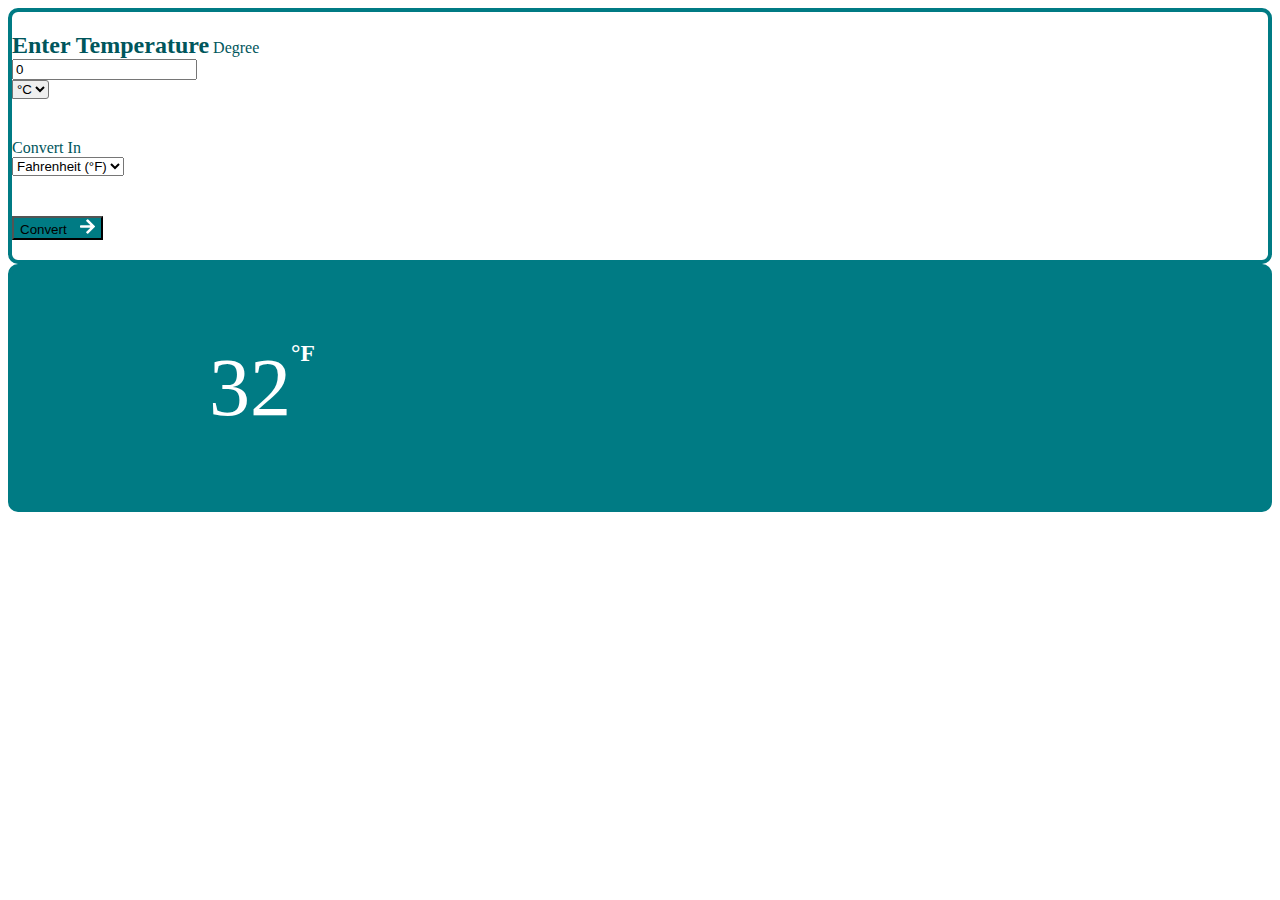
<file: index.html>
<!DOCTYPE html>
<html lang="en">
  <head>
    <meta charset="UTF-8" />
    <meta http-equiv="X-UA-Compatible" content="IE=edge" />
    <meta name="viewport" content="width=device-width, initial-scale=1.0" />
    <title>Temperature convertor By Nikhil</title>
    <link rel="icon" type="image/png" href="icon.png"/>
    <link
      rel="stylesheet"
      href="https://cdnjs.cloudflare.com/ajax/libs/font-awesome/4.7.0/css/font-awesome.min.css"
    />

    <!-- -----------------------------Bootstrap 4.6----------------------------------------- -->
    <link
      rel="stylesheet"
      href="https://cdn.jsdelivr.net/npm/bootstrap@4.6.0/dist/css/bootstrap.min.css"
      integrity="sha384-B0vP5xmATw1+K9KRQjQERJvTumQW0nPEzvF6L/Z6nronJ3oUOFUFpCjEUQouq2+l"
      crossorigin="anonymous"
    />

    <!-- -------------------------------Custom CSS Style---------------------------------------- -->
    <link rel="stylesheet" href="style4.css" />
  </head>

  <body class="d-flex justify-content-center align-items-center min-vh-100">
    <div class="container">
      <div class="row">
        <div class="card-group col-12 col-md-10 offset-md-1 my-md-auto">
          <div class="card inputSection col-12 col-md-6">
            <div class="card-body">
              <form>
                <div class="row px-3">
                  <div class="col-12 col-md-11 px-4">
                    <span class="card-title d-block">Enter Temperature</span>
                    <label for="degreeInput" class="py-sm-2">Degree</label>
                    <div class="input-group">
                      <input
                        type="number"
                        class="form-control"
                        id="inputDegree"
                        name="inputDegree"
                        placeholder="Enter Degree"
                        value="0"
                      />
                      <div class="input-group-append">
                        <select class="form-control" id="selectInputDegreeType">
                          <option value="C" selected>&deg;C</option>
                          <option value="F">&deg;F</option>
                          <option value="K">K</option>
                        </select>
                      </div>
                    </div>
                    <label for="selectConversionType" class="py-sm-2"
                      >Convert In</label
                    >
                    <div class="input-group d-inline-block">
                      <div class="input-group-append">
                        <select class="form-control" id="selectConversionType">
                          <option value="F" selected>
                            Fahrenheit (&deg;F)
                          </option>
                          <option value="C">Celcius (&deg;C)</option>
                          <option value="K">Kelvin (K)</option>
                        </select>
                      </div>
                    </div>
                    <button
                      type="submit"
                      class="convertBtn btn btn-lg col-12 col-md-6 offset-md-3 mt-4 rounded-pill d-flex justify-content-center align-items-center text-white"
                    >
                      Convert&emsp;<img
                        src="right.svg"
                        class="mt-1"
                        width="15px"
                        height="15px"
                      />
                    </button>
                  </div>
                </div>
              </form>
            </div>
          </div>
          <div class="card resultSection col-12 col-md-6">
            <div
              class="card-body d-flex justify-content-center align-items-center"
            >
              <div id="resultValueSection">
                <div id="convertedDegree">32</div>
                <h3 id="degree">&deg;</h3>
                <h3 id="convertedUnit">F</h3>
              </div>
            </div>
          </div>
        </div>
      </div>
    </div>

    <!-- -----------------------------JQuery Plugins------------------------------------------ -->
    <script
      src="https://code.jquery.com/jquery-3.5.1.slim.min.js"
      integrity="sha384-DfXdz2htPH0lsSSs5nCTpuj/zy4C+OGpamoFVy38MVBnE+IbbVYUew+OrCXaRkfj"
      crossorigin="anonymous"
    ></script>
    <script
      src="https://cdn.jsdelivr.net/npm/bootstrap@4.6.0/dist/js/bootstrap.bundle.min.js"
      integrity="sha384-Piv4xVNRyMGpqkS2by6br4gNJ7DXjqk09RmUpJ8jgGtD7zP9yug3goQfGII0yAns"
      crossorigin="anonymous"
    ></script>

    <!-- -------------------------------Custom JS Script---------------------------------------- -->
    <script src="script1.js"></script>
  </body>
</html>
</file>
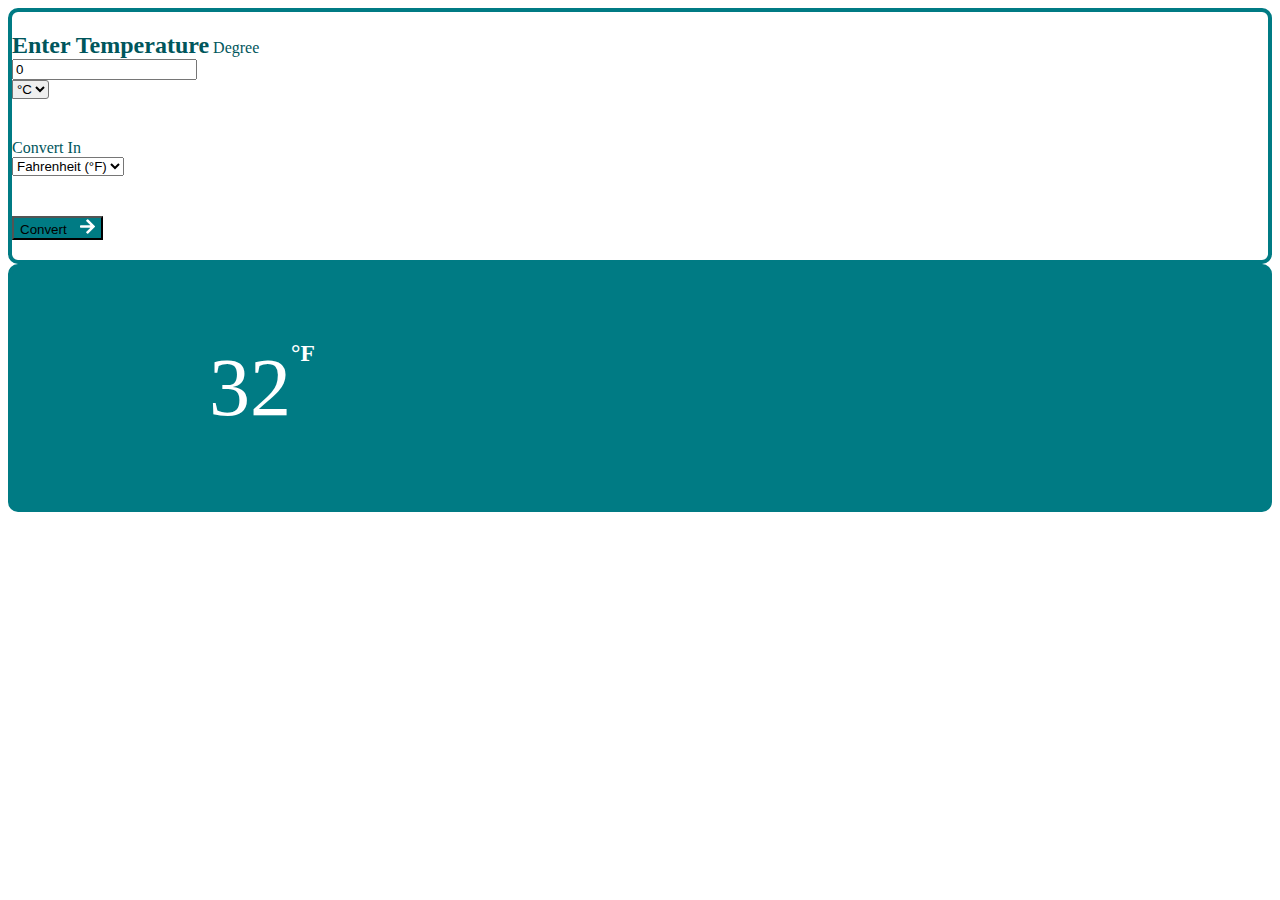
<file: index4.html>
<!DOCTYPE html>
<html lang="en">
  <head>
    <meta charset="UTF-8" />
    <meta http-equiv="X-UA-Compatible" content="IE=edge" />
    <meta name="viewport" content="width=device-width, initial-scale=1.0" />
    <title>Temperature convertor By Nikhil</title>
    <link rel="icon" type="image/png" href="icon.png"/>
    <link
      rel="stylesheet"
      href="https://cdnjs.cloudflare.com/ajax/libs/font-awesome/4.7.0/css/font-awesome.min.css"
    />

    <!-- -----------------------------Bootstrap 4.6----------------------------------------- -->
    <link
      rel="stylesheet"
      href="https://cdn.jsdelivr.net/npm/bootstrap@4.6.0/dist/css/bootstrap.min.css"
      integrity="sha384-B0vP5xmATw1+K9KRQjQERJvTumQW0nPEzvF6L/Z6nronJ3oUOFUFpCjEUQouq2+l"
      crossorigin="anonymous"
    />

    <!-- -------------------------------Custom CSS Style---------------------------------------- -->
    <link rel="stylesheet" href="style4.css" />
  </head>

  <body class="d-flex justify-content-center align-items-center min-vh-100">
    <div class="container">
      <div class="row">
        <div class="card-group col-12 col-md-10 offset-md-1 my-md-auto">
          <div class="card inputSection col-12 col-md-6">
            <div class="card-body">
              <form>
                <div class="row px-3">
                  <div class="col-12 col-md-11 px-4">
                    <span class="card-title d-block">Enter Temperature</span>
                    <label for="degreeInput" class="py-sm-2">Degree</label>
                    <div class="input-group">
                      <input
                        type="number"
                        class="form-control"
                        id="inputDegree"
                        name="inputDegree"
                        placeholder="Enter Degree"
                        value="0"
                      />
                      <div class="input-group-append">
                        <select class="form-control" id="selectInputDegreeType">
                          <option value="C" selected>&deg;C</option>
                          <option value="F">&deg;F</option>
                          <option value="K">K</option>
                        </select>
                      </div>
                    </div>
                    <label for="selectConversionType" class="py-sm-2"
                      >Convert In</label
                    >
                    <div class="input-group d-inline-block">
                      <div class="input-group-append">
                        <select class="form-control" id="selectConversionType">
                          <option value="F" selected>
                            Fahrenheit (&deg;F)
                          </option>
                          <option value="C">Celcius (&deg;C)</option>
                          <option value="K">Kelvin (K)</option>
                        </select>
                      </div>
                    </div>
                    <button
                      type="submit"
                      class="convertBtn btn btn-lg col-12 col-md-6 offset-md-3 mt-4 rounded-pill d-flex justify-content-center align-items-center text-white"
                    >
                      Convert&emsp;<img
                        src="right.svg"
                        class="mt-1"
                        width="15px"
                        height="15px"
                      />
                    </button>
                  </div>
                </div>
              </form>
            </div>
          </div>
          <div class="card resultSection col-12 col-md-6">
            <div
              class="card-body d-flex justify-content-center align-items-center"
            >
              <div id="resultValueSection">
                <div id="convertedDegree">32</div>
                <h3 id="degree">&deg;</h3>
                <h3 id="convertedUnit">F</h3>
              </div>
            </div>
          </div>
        </div>
      </div>
    </div>

    <!-- -----------------------------JQuery Plugins------------------------------------------ -->
    <script
      src="https://code.jquery.com/jquery-3.5.1.slim.min.js"
      integrity="sha384-DfXdz2htPH0lsSSs5nCTpuj/zy4C+OGpamoFVy38MVBnE+IbbVYUew+OrCXaRkfj"
      crossorigin="anonymous"
    ></script>
    <script
      src="https://cdn.jsdelivr.net/npm/bootstrap@4.6.0/dist/js/bootstrap.bundle.min.js"
      integrity="sha384-Piv4xVNRyMGpqkS2by6br4gNJ7DXjqk09RmUpJ8jgGtD7zP9yug3goQfGII0yAns"
      crossorigin="anonymous"
    ></script>

    <!-- -------------------------------Custom JS Script---------------------------------------- -->
    <script src="script1.js"></script>
  </body>
</html>
</file>
<file: style4.css>
:root {
    --primary-color: #007B84;
    --secondary-color: #00565C;
  }
  
  body {
    color: var(--secondary-color);
  }
  
  .card {
    padding: 20px 0px;
    border: 4px var(--primary-color) solid;
    border-radius: 10px;
  }
  
  /* Input Section */
  
  .card-title {
    font-size: 24px;
    padding: 20px 0px;
    font-weight: 600;
  }
  
  label {
    font-weight: 500;
  }
  
  select {
    margin-bottom: 40px;
  }
  
  #selectInputDegreeType {
    border-radius: 0px 3px 3px 0px;
  }
  
  
  .convertBtn {
    min-width: 10px;
    background-color: var(--primary-color);
  
  
  }
  
  .convertBtn:hover {
    transition: 0.5s;
    background-color: var(--secondary-color);
  }
  
  /* Result Section */
  
  #resultValueSection {
    display: flex;
    justify-content: center;
    align-items: center;
    max-width: 500px;
    height: 200px;
    word-wrap: normal;
    text-align: center;
    font-size-adjust: 0.58;
  
  }
  
  #convertedDegree {
    font-size: 65px;
    font-weight: 500;
    max-width: 500px;
  }
  
  #convertedUnit,
  #degree {
    padding-bottom: 70px;
  }
  
  .resultSection {
    background-color: var(--primary-color);
    color: white;
  }
  
  
  
  
  /* Mobile view  */
  @media only screen and (max-width: 600px) {
  
    body {
      display: relative;
      overflow: hidden;
    }
  
    .card-group {
      padding: 0;
    }
  
    .card {
      border: none;
      border-radius: 0;
      padding: 0;
    }
  
    .card-title {
      line-height: 40px;
    }
  
    .card-body {
      padding: 0;
    }
  
    .resultSection {
      position: fixed;
      top: 0;
      padding: 10px 0px;
      text-align: center;
    }
  
    .inputSection {
      margin-top: 60%;
    }
  
    #degree,
    #convertedUnit {
      padding-top: 50px;
    }
  
  }
</file>
